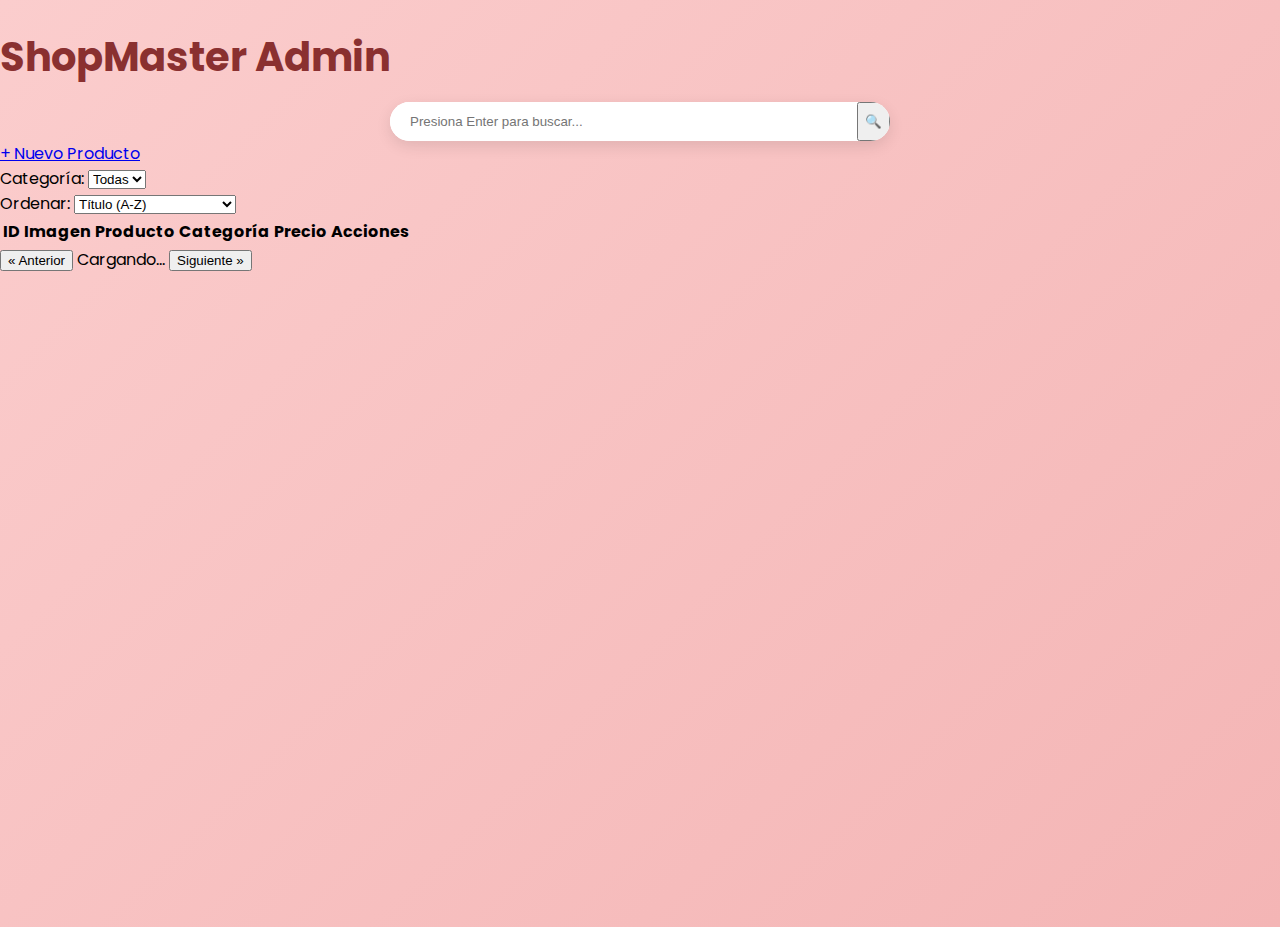
<file: index.html>
<!DOCTYPE html>
<html lang="es">
<head>
    <meta charset="UTF-8">
    <meta name="viewport" content="width=device-width, initial-scale=1.0">
    <title>ShopMaster - Dashboard</title>
    <link rel="stylesheet" href="styles.css">
    <link href="https://fonts.googleapis.com/css2?family=Poppins:wght@300;400;600&display=swap" rel="stylesheet">
</head>
<body>
    <header class="encabezado-admin">
        <h1 class="titulo-marca">ShopMaster Admin</h1>
        <div class="herramientas">
            <div class="contenedor-busqueda">
                <input type="text" id="buscador" placeholder="Presiona Enter para buscar...">
                <button id="btn-buscar">🔍</button>
            </div>
            <a href="agregar.html" class="btn-primario">+ Nuevo Producto</a>
        </div>
    </header>

    <nav class="filtros-bar">
        <div class="grupo-filtro">
            <label>Categoría:</label>
            <select id="filtro-categoria">
                <option value="">Todas</option>
            </select>
        </div>
        <div class="grupo-filtro">
            <label>Ordenar:</label>
            <select id="ordenar-por">
                <option value="title-asc">Título (A-Z)</option>
                <option value="title-desc">Título (Z-A)</option>
                <option value="price-asc">Precio (Menor a Mayor)</option>
                <option value="price-desc">Precio (Mayor a Menor)</option>
            </select>
        </div>
    </nav>

    <main class="panel-principal">
        <table class="tabla-inventario">
            <thead>
                <tr>
                    <th>ID</th>
                    <th>Imagen</th>
                    <th>Producto</th>
                    <th>Categoría</th>
                    <th>Precio</th>
                    <th>Acciones</th>
                </tr>
            </thead>
            <tbody id="cuerpo-tabla"></tbody>
        </table>
    </main>

    <footer class="paginacion">
        <button id="btn-anterior" class="btn-nav">« Anterior</button>
        <span id="info-paginacion">Cargando...</span>
        <button id="btn-siguiente" class="btn-nav">Siguiente »</button>
    </footer>

    <script src="main.js"></script>
</body>
</html>
</file>
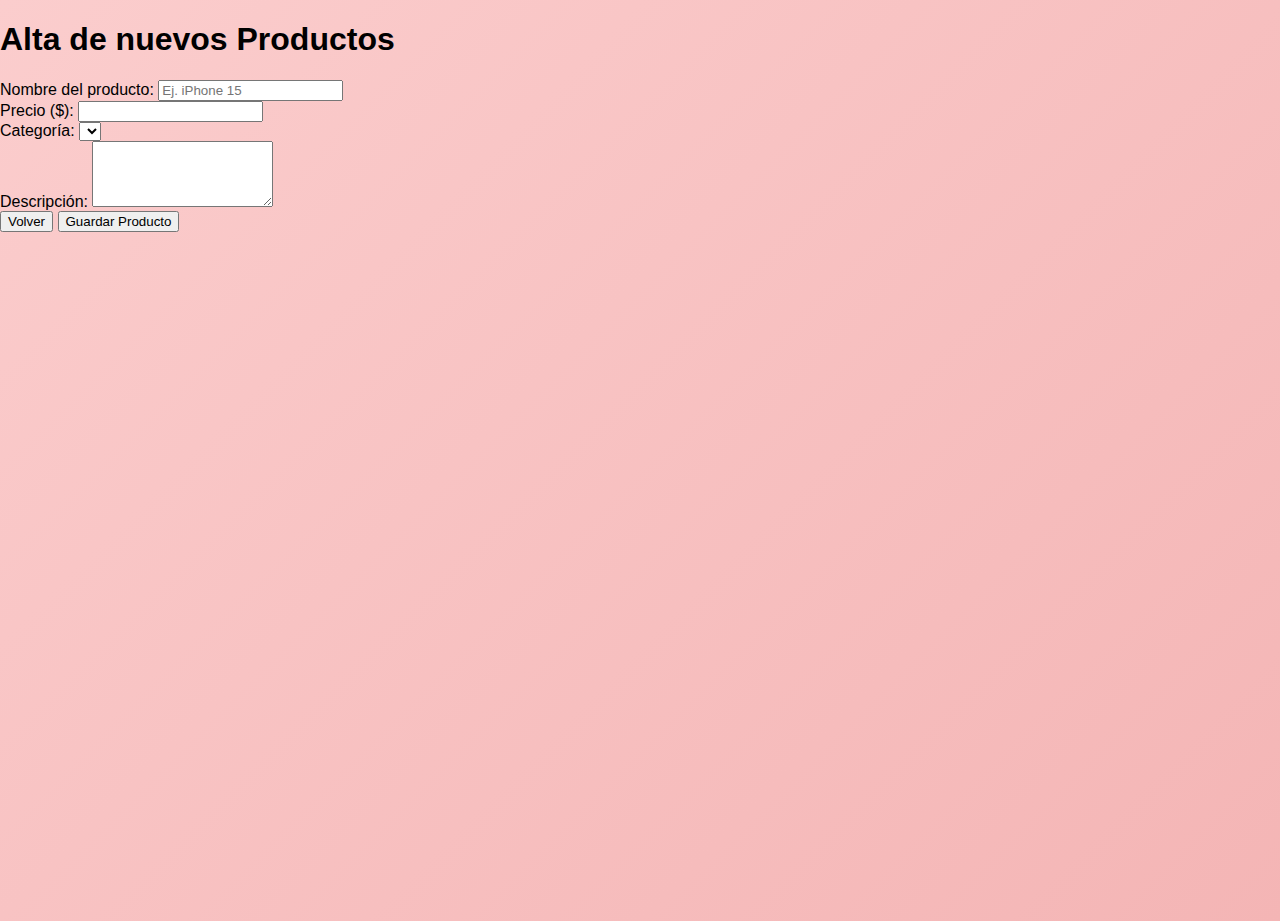
<file: agregar.html>
<!DOCTYPE html>
<html lang="es">
<head>
    <meta charset="UTF-8">
    <meta name="viewport" content="width=device-width, initial-scale=1.0">
    <title>ShopMaster - Nuevo Producto</title>
    <link rel="stylesheet" href="styles.css">
</head>
<body>
    <main class="contenedor-formulario">
        <h1>Alta de nuevos Productos</h1>
        <form id="form-nuevo-producto">
            <div class="form-group">
                <label>Nombre del producto:</label>
                <input type="text" id="nuevo-titulo" placeholder="Ej. iPhone 15" required>
            </div>
            <div class="form-group">
                <label>Precio ($):</label>
                <input type="number" id="nuevo-precio" step="0.01" required>
            </div>
            <div class="form-group">
                <label>Categoría:</label>
                <select id="nuevo-cat" required></select>
            </div>
            <div class="form-group">
                <label>Descripción:</label>
                <textarea id="nuevo-descripcion" rows="4"></textarea>
            </div>
            <div class="botones">
                <button type="button" class="btn-nav" onclick="window.location.href='index.html'">Volver</button>
                <button type="submit" class="btn-primario">Guardar Producto</button>
            </div>
        </form>
    </main>
    <script src="main.js"></script>
</body>
</html>
</file>
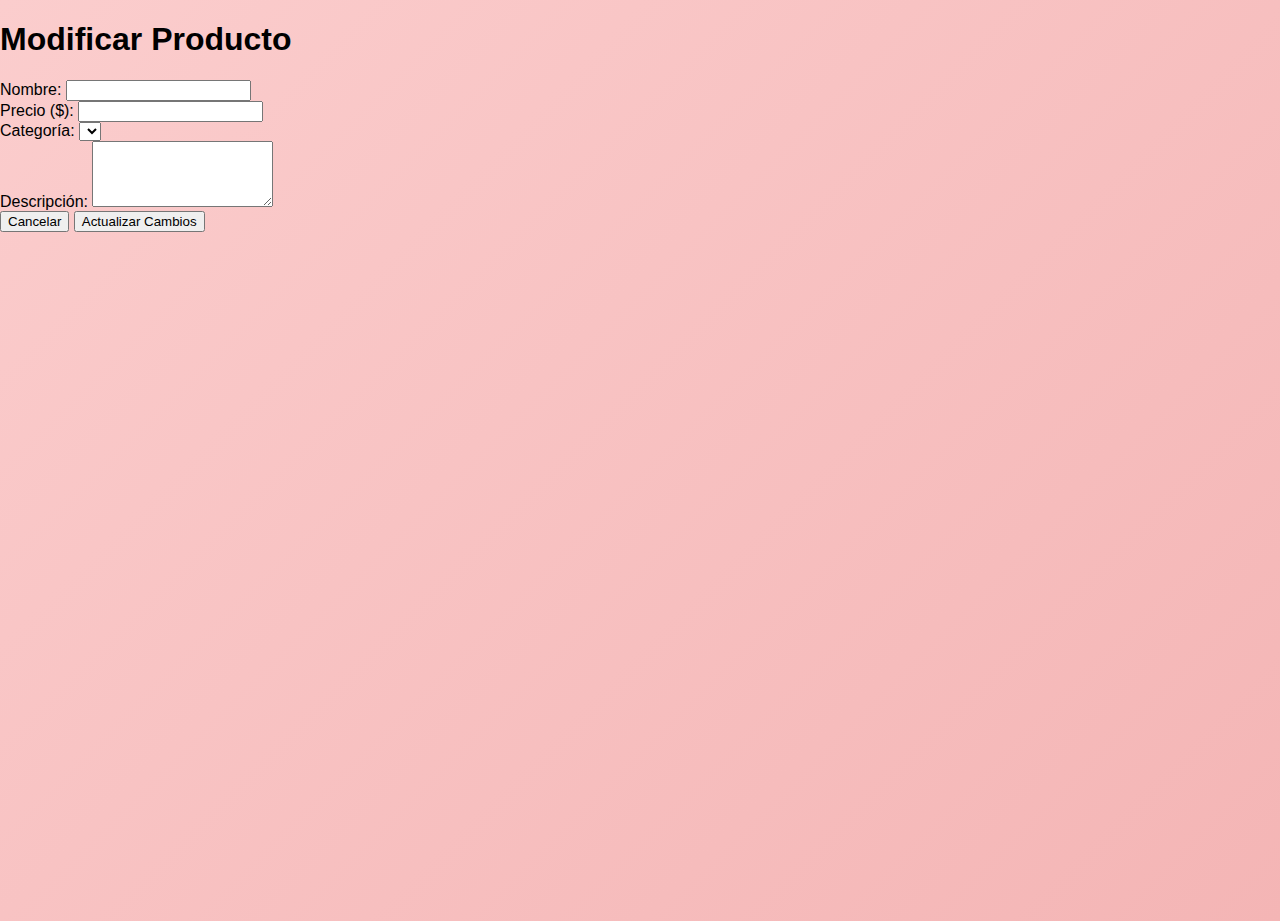
<file: editar.html>
<!DOCTYPE html>
<html lang="es">
<head>
    <meta charset="UTF-8">
    <title>ShopMaster - Editar Producto</title>
    <link rel="stylesheet" href="styles.css">
</head>
<body>
    <main class="contenedor-formulario">
        <h1>Modificar Producto</h1>
        <div class="form-group">
            <label>Nombre:</label>
            <input type="text" id="titulo">
        </div>
        <div class="form-group">
            <label>Precio ($):</label>
            <input type="number" id="precio" step="0.01">
        </div>
        <div class="form-group">
            <label>Categoría:</label>
            <select id="categoria"></select>
        </div>
        <div class="form-group">
            <label>Descripción:</label>
            <textarea id="descripcion" rows="4"></textarea>
        </div>
        <div id="mensaje-exito" style="display:none; color: green; margin: 10px 0;"></div>
        <button type="button" class="btn-nav" onclick="window.location.href='index.html'">Cancelar</button>
        <button class="btn-primario" onclick="editarProducto()">Actualizar Cambios</button>
    </main>
    <script src="editar.js"></script>
</body>
</html>
</file>
<file: styles.css>
:root {
    --color-primario: #8a3030;
    --color-fondo: #fbcdcd;
    --blanco: #ffffff;
}

body {
    font-family: 'Poppins', sans-serif;
    background: linear-gradient(135deg, #fbcdcd 0%, #f4b5b5 100%);
    margin: 0;
    min-height: 100vh;
}

.encabezado {
    background: rgba(255, 255, 255, 0.2);
    backdrop-filter: blur(10px);
    padding: 30px;
    text-align: center;
    border-bottom: 1px solid rgba(255, 255, 255, 0.3);
}

.titulo-marca {
    font-size: 2.5rem;
    color: var(--color-primario);
    margin-bottom: 15px;
}

.contenedor-busqueda {
    display: flex;
    max-width: 500px;
    margin: 0 auto;
    background: white;
    border-radius: 50px;
    overflow: hidden;
    box-shadow: 0 5px 15px rgba(0,0,0,0.1);
}

#buscador {
    flex: 1;
    border: none;
    padding: 12px 20px;
    outline: none;
}

#boton-buscar {
    background: var(--color-primario);
    border: none;
    color: white;
    padding: 0 20px;
    cursor: pointer;
}

.cuadricula {
    display: grid;
    grid-template-columns: repeat(auto-fit, minmax(200px, 1fr)); 
    gap: 15px; 
    max-width: 1200px;
    margin: 20px auto;
    padding: 10px;
}


.tarjeta {
    background: white;
    padding: 1rem; 
    border-radius: 12px;
    box-shadow: 0 4px 6px rgba(0,0,0,0.05);
    display: flex;
    flex-direction: column;
    height: auto; 
}

.tarjeta img {
    width: 100%;
    height: 110px; 
    object-fit: contain;
    margin-bottom: 8px;
}


.tarjeta h3 { 
    font-size: 0.9rem; 
    margin: 4px 0;
    white-space: nowrap; 
    overflow: hidden;
    text-overflow: ellipsis; 
}
.tarjeta p {
    font-size: 0.85rem; 
    margin: 2px 0;
}


.precio {
    font-size: 1rem; 
    margin: 2px 0;
}

.etiqueta, .calificacion {
    font-size: 0.75rem; 
    margin: 0;
}

.modal {
    display: none;
    position: fixed;
    top: 0; left: 0; width: 100%; height: 100%;
    background: rgba(0,0,0,0.6);
    z-index: 1000;
}

.contenido-modal {
    background: white;
    margin: 5% auto;
    padding: 30px;
    width: 90%;
    max-width: 450px;
    border-radius: 25px;
    position: relative;
    max-height: 80vh;
    overflow-y: auto;
}

.boton-cerrar {
    position: absolute;
    top: 15px; right: 20px;
    font-size: 25px;
    cursor: pointer;
}

.caja-opinion {
    background: #fdf2f2;
    padding: 10px;
    border-radius: 10px;
    margin-top: 10px;
    border-left: 4px solid var(--color-primario);
}
</file>
